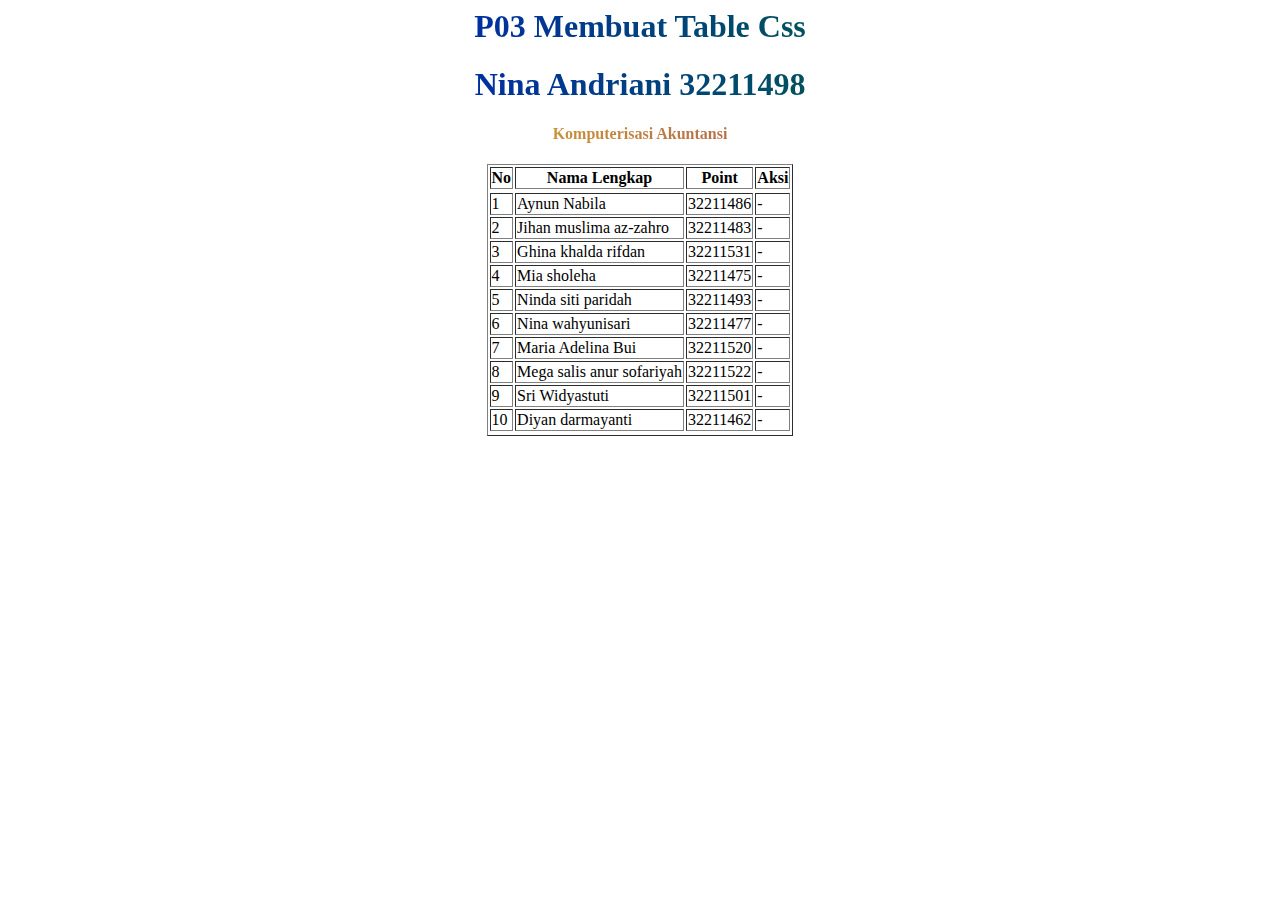
<file: css.html>
<html lang="en">
<head>
    <meta charset="UTF-8">
    <meta http-equiv="X-UA-Compatible" content="IE=edge">
    <meta name="viewport" content="width=device-width, initial-scale=1.0">
    <title>HTML Table Css</title>
 <style>

h1{
  background-image: linear-gradient(to right, blue, green);
 -webkit-background-clip: text;
 -webkit-text-fill-color: transparent;
  }
h4{
  background-image: linear-gradient(to right, yellow, purple);
  -webkit-background-clip: text;
  -webkit-text-fill-color: transparent;
  }

th:hover{
  color: blue;
  background: green;
  cursor: pointer;
  transition: 0.2s;
  opacity: 75%;
        
 }
tr:hover{
  color: blue;
  background: green;
  cursor: pointer;
  transition: 0.2s;
  opacity: 75%;
 }
 </style>  
</head>

<body>
    <center>
        <H1> P03 Membuat Table Css </H1>
        <H1> Nina Andriani 32211498 </H1>
    </center>
    <center>
    <h4>Komputerisasi Akuntansi</h4>
         <table border="1">
        
         <thead class="tabel_judul">
             <th>No</th>
             <th>Nama Lengkap</th>
             <th>Point</th>
             <th>Aksi</th>
         </thead>


         <tr>
            <tr>
             <td>1</td>
             <td>Aynun Nabila</td>
             <td>32211486</td>
             <td>-</td>
         </tr>

         <tr>
            <td>2</td>
            <td>Jihan muslima az-zahro</td>
            <td>32211483</td>
            <td>-</td>
         </tr>

         <tr>
            <td>3</td>
            <td>Ghina khalda rifdan</td>
            <td>32211531</td>
            <td>-</td>
         </tr>

         <tr>
            <td>4</td>
            <td>Mia sholeha</td>
            <td>32211475</td>
            <td>-</td>
         </tr> 

         <tr>
            <td>5</td>
            <td>Ninda siti paridah</td>
             <td>32211493</td>
             <td>-</td>
         </tr>

         <tr>
            <td>6</td>
            <td>Nina wahyunisari</td>
             <td>32211477</td>
             <td>-</td>
         </tr>

         <tr>
            <td>7</td>
            <td>Maria Adelina Bui</td>
             <td>32211520</td>
             <td>-</td>
         </tr>

         <tr>
            <td>8</td>
            <td>Mega salis anur sofariyah</td>
             <td>32211522</td>
             <td>-</td>
         </tr>

         <tr>
            <td>9</td>
            <td>Sri Widyastuti</td>
             <td>32211501</td>
             <td>-</td>
         </tr>
         
         <tr>
            <td>10</td>
            <td>Diyan darmayanti</td>
             <td>32211462</td>
             <td>-</td>
             <tr>
         </tr>
         
         
        </table>
    </center>
</body>
</html>
</file>
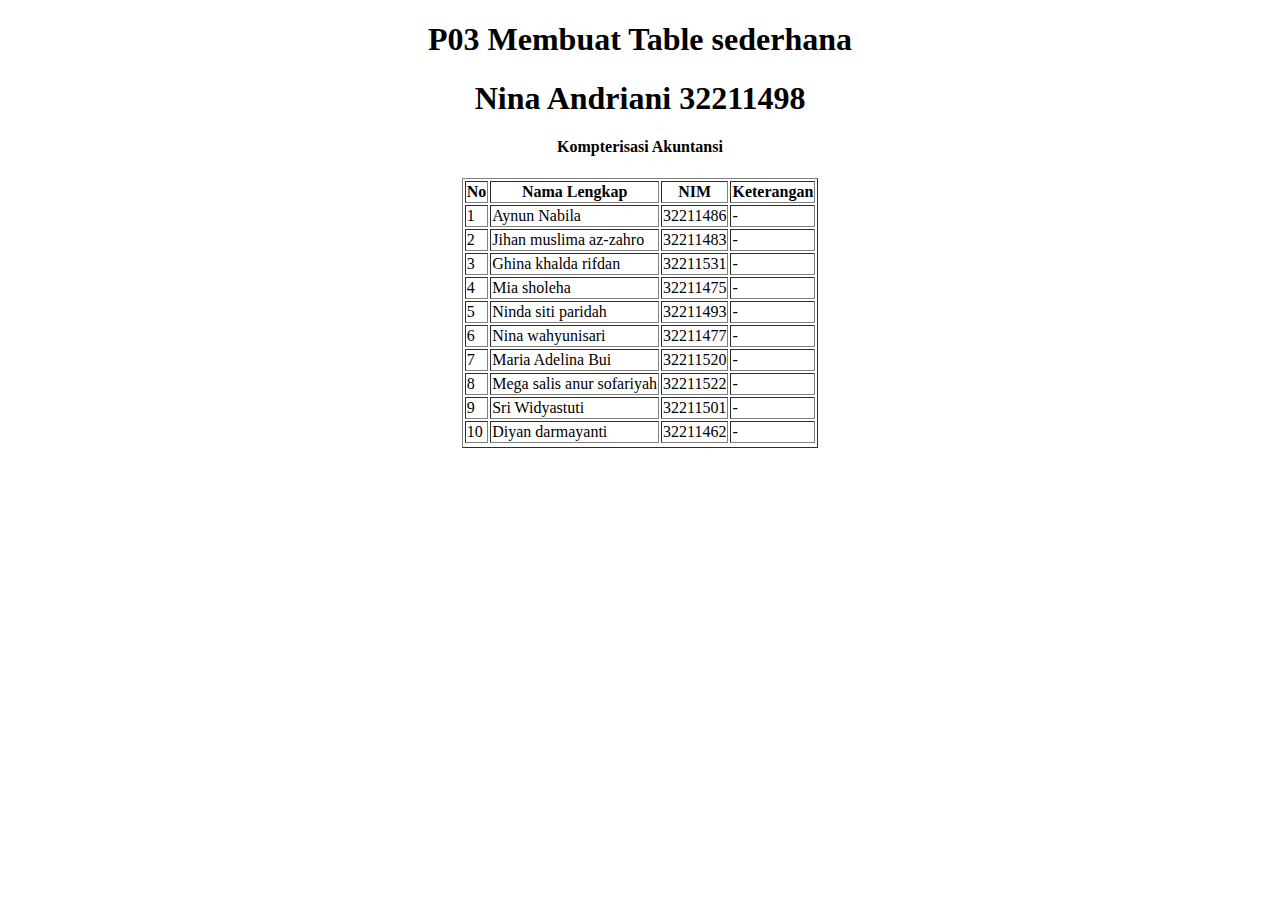
<file: P03TabelSederhana.html>
<!DOCTYPE html>
<html lang="en">
<head>
    <meta charset="UTF-8">
    <meta http-equiv="X-UA-Compatible" content="IE=edge">
    <meta name="viewport" content="width=device-width, initial-scale=1.0">
    <title>HTML Tabel sederhana</title>
   
</head>
<body>
    <center>
        <H1> P03 Membuat Table sederhana </H1>
        <H1> Nina Andriani 32211498 </H1>
    </center>
    <center>
    <h4> Kompterisasi Akuntansi </h4>
         <table border="1">
        
         <thead class="tabel_judul">
             <th>No</th>
             <th>Nama Lengkap</th>
             <th>NIM</th>
             <th>Keterangan</th>
         </thead>


         <tr>
             <td>1</td>
             <td>Aynun Nabila</td>
             <td>32211486</td>
             <td>-</td>
         </tr>

         <tr>
            <td>2</td>
            <td>Jihan muslima az-zahro</td>
            <td>32211483</td>
            <td>-</td>
         </tr>

         <tr>
            <td>3</td>
            <td>Ghina khalda rifdan</td>
            <td>32211531</td>
            <td>-</td>
         </tr>

         <tr>
            <td>4</td>
            <td>Mia sholeha</td>
            <td>32211475</td>
            <td>-</td>
         </tr> 

         <tr>
            <td>5</td>
            <td>Ninda siti paridah</td>
             <td>32211493</td>
             <td>-</td>
         </tr>

         <tr>
            <td>6</td>
            <td>Nina wahyunisari</td>
             <td>32211477</td>
             <td>-</td>
         </tr>

         <tr>
            <td>7</td>
            <td>Maria Adelina Bui</td>
             <td>32211520</td>
             <td>-</td>
         </tr>

         <tr>
            <td>8</td>
            <td>Mega salis anur sofariyah</td>
             <td>32211522</td>
             <td>-</td>
         </tr>

         <tr>
            <td>9</td>
            <td>Sri Widyastuti</td>
             <td>32211501</td>
             <td>-</td>
         </tr>
         
         <tr>
            <td>10</td>
            <td>Diyan darmayanti</td>
             <td>32211462</td>
             <td>-</td>
             <tr>
            
         </tr>
         
         
        </table>
    </center>
</body>
</html>
</file>
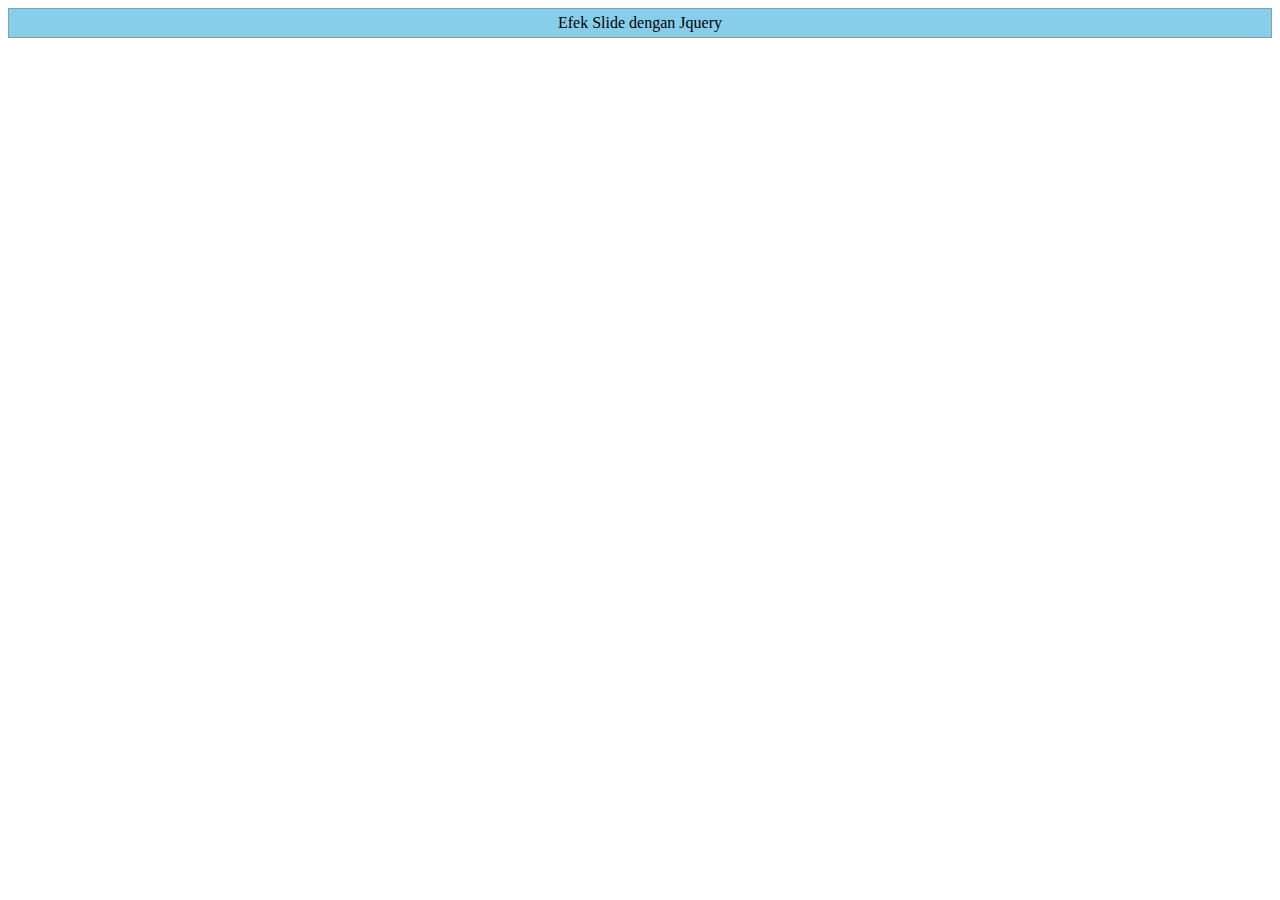
<file: p05-JQueryslidingNina.html>
<!DOCTYPE html>
<html>
<head>
<script src="https://ajax.googleapis.com/ajax/libs/jquery/3.6.1/jquery.min.js"></script>
<script>
$(document).ready(function(){
  $("#flip").click(function(){
    $("#panel").slideToggle("slow");
  });
});
</script>
<style> 
#panel, #flip {
  padding: 5px;
  text-align: center;
  background-color: skyblue;
  border: solid 1px #8768;

}

#panel {
  padding: 50px;
  display: none;
  background-color: skyblue;
}

</style>
</head>
<body>
 
<div id="flip">Efek Slide dengan Jquery </div>
<div id="panel">Efek slide adalah efek kemunculan sebuah elemen HTML dengan cara turundari atas kebawah. Jquery menyediakan methode slideToggle() yang berfungsi gabungan dari dua method slideUp() dan SlideDown().</div>

</body>
</html>
</file>
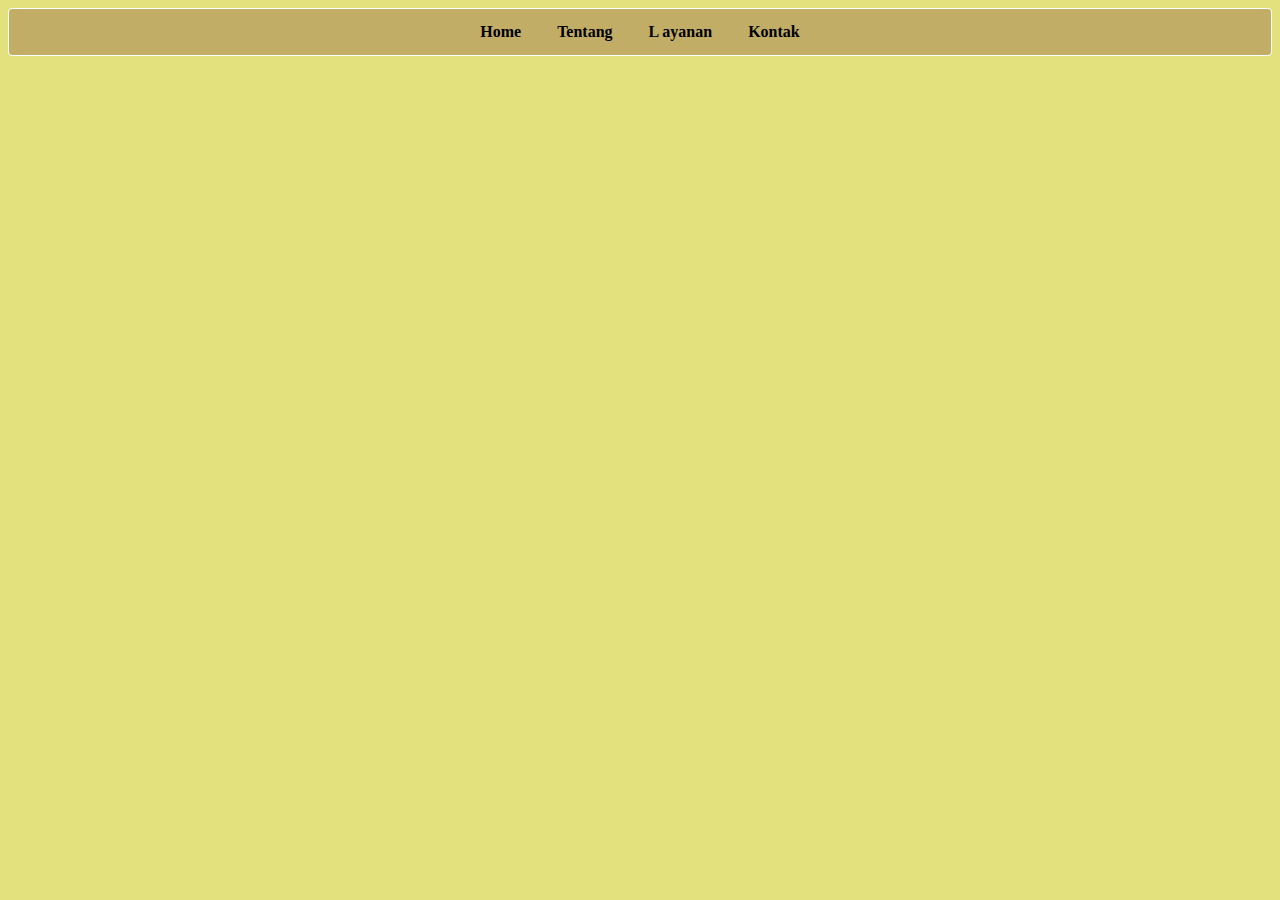
<file: SPAMenuNina.html>
<!DOCTYPE html>
<html lang="en">
<head>
    <meta charset="utf-8">
    <meta name="viewport" content="width=device-width, initial-scale=1.0">
    <title>JQuery Add/Remove Class for SPA Menu</title>
    <link rel="stylesheet" href="SPA.css">
</head>
<body>
    <div class="cover">
        <ul>
            <li><a href="#home" class="active">Home</a></li>
            <li><a href="#produk" class="active">Tentang</a></li>
            <li><a href="#layanan" class="active">L
            ayanan</a></li>
            <li><a href="#kontak" class="active">Kontak</a></li>
        </ul>
        <div class="emptyfloat"></div>
    
        <div id="konten">
            <div id="isikonten">
                <div id="home" class="isi__1">
                    <h2>Home</h2>
                    <p>
                        Hai....
                    </p>
                </div>
                <div id="produk" class="isi__2">
                    <h2>Tentang</h2>
                    <p>
                        Perkenalkan saya Nina Andriani Prodi Komputerisasi Akuntansi.
                    </p>
                </div>
                <div id="layanan" class="isi__3">
                    <h2>Layanan</h2>
                    <p>Comming soon</p>
                </div>
                </div>
                <div id="kontak" class="isi__5">
                    <h2>Kontak</h2>
                    <p>
                        Email : ninaandrianii03@gmail.com
                        <p>Instagram : andria_382
                    </p>
                </div>
        </div>
    </div>

<script src="https://cdnjs.cloudflare.com/ajax/libs/jquery/3.6.1/jquery.min.js"></script>
<script src="sript.js"></script>
</body>
</html>
</file>
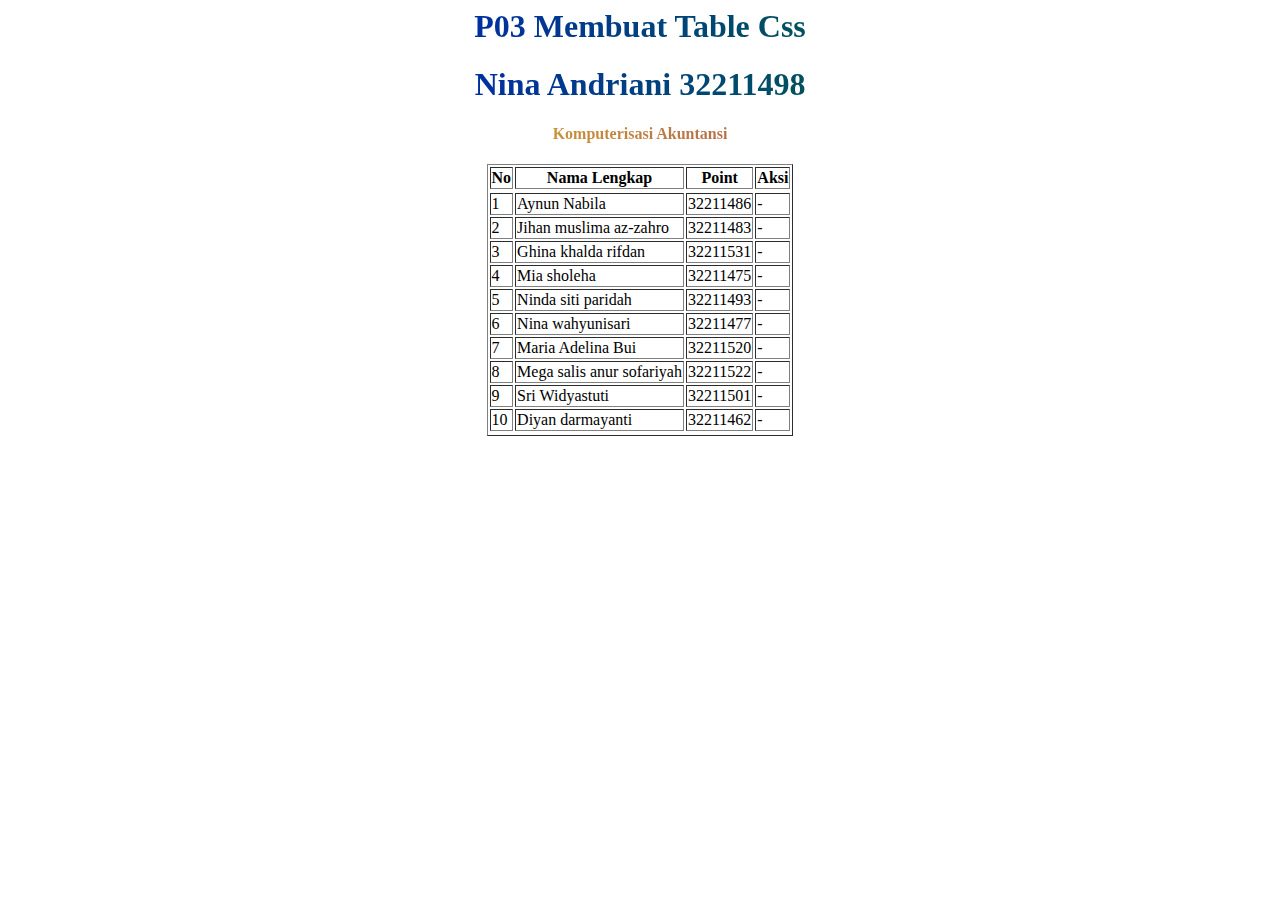
<file: Web-Dev/css.html>
<html lang="en">
<head>
    <meta charset="UTF-8">
    <meta http-equiv="X-UA-Compatible" content="IE=edge">
    <meta name="viewport" content="width=device-width, initial-scale=1.0">
    <title>HTML Table Css</title>
 <style>

h1{
  background-image: linear-gradient(to right, blue, green);
 -webkit-background-clip: text;
 -webkit-text-fill-color: transparent;
  }
h4{
  background-image: linear-gradient(to right, yellow, purple);
  -webkit-background-clip: text;
  -webkit-text-fill-color: transparent;
  }

th:hover{
  color: blue;
  background: green;
  cursor: pointer;
  transition: 0.2s;
  opacity: 75%;
        
 }
tr:hover{
  color: blue;
  background: green;
  cursor: pointer;
  transition: 0.2s;
  opacity: 75%;
 }
 </style>  
</head>

<body>
    <center>
        <H1> P03 Membuat Table Css </H1>
        <H1> Nina Andriani 32211498 </H1>
    </center>
    <center>
    <h4>Komputerisasi Akuntansi</h4>
         <table border="1">
        
         <thead class="tabel_judul">
             <th>No</th>
             <th>Nama Lengkap</th>
             <th>Point</th>
             <th>Aksi</th>
         </thead>


         <tr>
            <tr>
             <td>1</td>
             <td>Aynun Nabila</td>
             <td>32211486</td>
             <td>-</td>
         </tr>

         <tr>
            <td>2</td>
            <td>Jihan muslima az-zahro</td>
            <td>32211483</td>
            <td>-</td>
         </tr>

         <tr>
            <td>3</td>
            <td>Ghina khalda rifdan</td>
            <td>32211531</td>
            <td>-</td>
         </tr>

         <tr>
            <td>4</td>
            <td>Mia sholeha</td>
            <td>32211475</td>
            <td>-</td>
         </tr> 

         <tr>
            <td>5</td>
            <td>Ninda siti paridah</td>
             <td>32211493</td>
             <td>-</td>
         </tr>

         <tr>
            <td>6</td>
            <td>Nina wahyunisari</td>
             <td>32211477</td>
             <td>-</td>
         </tr>

         <tr>
            <td>7</td>
            <td>Maria Adelina Bui</td>
             <td>32211520</td>
             <td>-</td>
         </tr>

         <tr>
            <td>8</td>
            <td>Mega salis anur sofariyah</td>
             <td>32211522</td>
             <td>-</td>
         </tr>

         <tr>
            <td>9</td>
            <td>Sri Widyastuti</td>
             <td>32211501</td>
             <td>-</td>
         </tr>
         
         <tr>
            <td>10</td>
            <td>Diyan darmayanti</td>
             <td>32211462</td>
             <td>-</td>
             <tr>
         </tr>
         
         
        </table>
    </center>
</body>
</html>
</file>
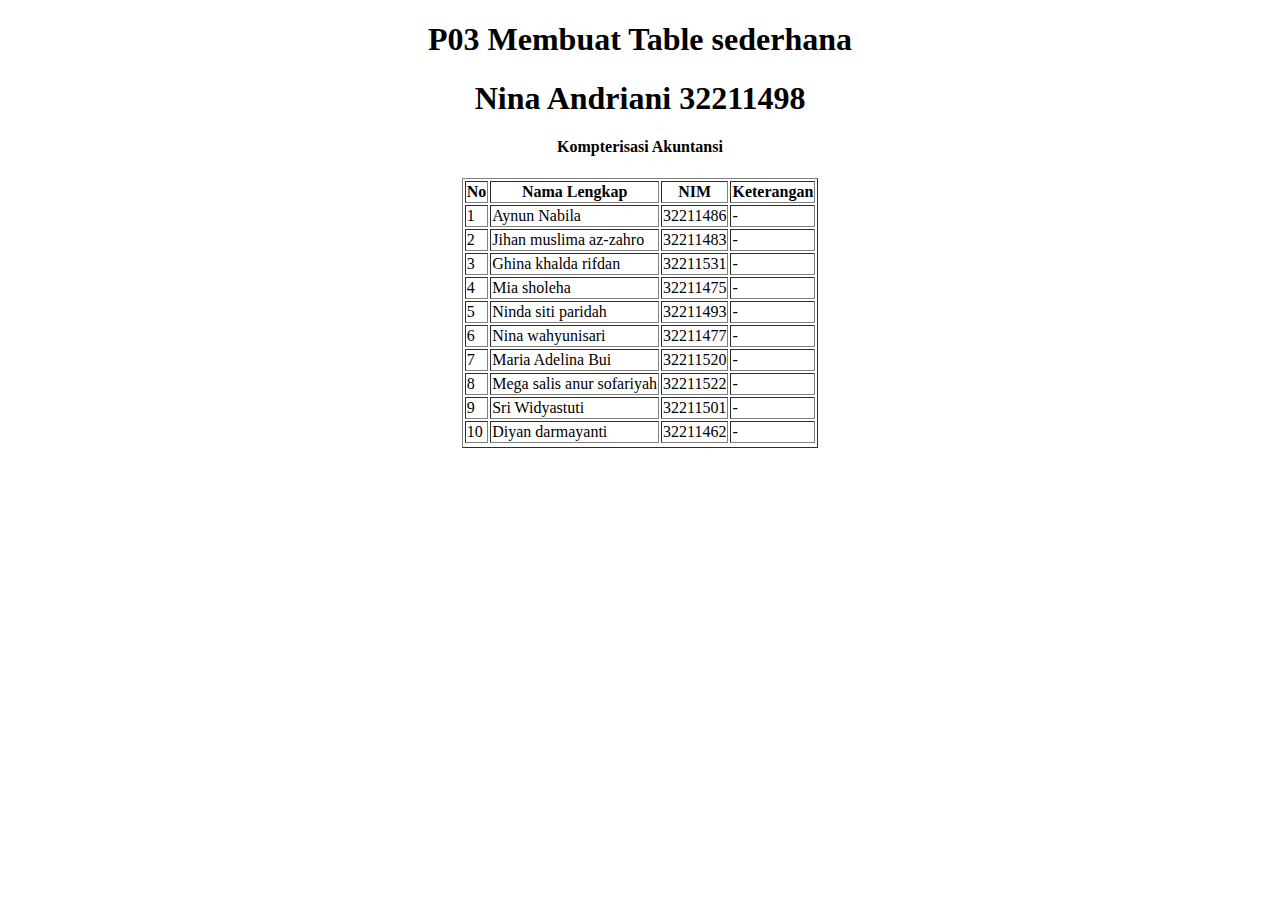
<file: Web-Dev/P03TabelSederhana.html>
<!DOCTYPE html>
<html lang="en">
<head>
    <meta charset="UTF-8">
    <meta http-equiv="X-UA-Compatible" content="IE=edge">
    <meta name="viewport" content="width=device-width, initial-scale=1.0">
    <title>HTML Tabel sederhana</title>
   
</head>
<body>
    <center>
        <H1> P03 Membuat Table sederhana </H1>
        <H1> Nina Andriani 32211498 </H1>
    </center>
    <center>
    <h4> Kompterisasi Akuntansi </h4>
         <table border="1">
        
         <thead class="tabel_judul">
             <th>No</th>
             <th>Nama Lengkap</th>
             <th>NIM</th>
             <th>Keterangan</th>
         </thead>


         <tr>
             <td>1</td>
             <td>Aynun Nabila</td>
             <td>32211486</td>
             <td>-</td>
         </tr>

         <tr>
            <td>2</td>
            <td>Jihan muslima az-zahro</td>
            <td>32211483</td>
            <td>-</td>
         </tr>

         <tr>
            <td>3</td>
            <td>Ghina khalda rifdan</td>
            <td>32211531</td>
            <td>-</td>
         </tr>

         <tr>
            <td>4</td>
            <td>Mia sholeha</td>
            <td>32211475</td>
            <td>-</td>
         </tr> 

         <tr>
            <td>5</td>
            <td>Ninda siti paridah</td>
             <td>32211493</td>
             <td>-</td>
         </tr>

         <tr>
            <td>6</td>
            <td>Nina wahyunisari</td>
             <td>32211477</td>
             <td>-</td>
         </tr>

         <tr>
            <td>7</td>
            <td>Maria Adelina Bui</td>
             <td>32211520</td>
             <td>-</td>
         </tr>

         <tr>
            <td>8</td>
            <td>Mega salis anur sofariyah</td>
             <td>32211522</td>
             <td>-</td>
         </tr>

         <tr>
            <td>9</td>
            <td>Sri Widyastuti</td>
             <td>32211501</td>
             <td>-</td>
         </tr>
         
         <tr>
            <td>10</td>
            <td>Diyan darmayanti</td>
             <td>32211462</td>
             <td>-</td>
             <tr>
            
         </tr>
         
         
        </table>
    </center>
</body>
</html>
</file>
<file: SPA.css>
body{
      background-color: #e3e17d;
}

.cover {
  width: 100%;
  margin: auto;
}

ul {
  list-style-type: none;
  margin: 0;
  padding: 0;
  overflow: hidden;
  border: 1px solid white;
  background-color: #c2ad67;
  border-radius: 4px;
  text-align: center;

}

li {
  display: inline-block;
}

li a {
  display: block;
  color: black;
  text-align: center;
  padding: 14px 16px;
  text-decoration: none;
  transition: 0.2s;

}

li a:hover {
  transform: scale(1.1);
  box-shadow: 1px 1px 4px gray;
}

.emptyfloat {
  clear: both;
}


.isi__1, .isi__2, .isi__3, .isi__4, .isi__5 {
  background-color: #eddb9f;
  border: solid 1px white;
  padding: 50px;
  display: none;
  color: black;
  font-family: Times New Roman;
  border-radius: 6px;
  box-shadow: 1px 1px 6px gray;
}

h2 {
  text-align: center;
}

.active {
  font-weight: bold;
}

.halaman a {
  color: white;
  text-decoration: none;
  text-align: center;
  background-color: mintcream;
  padding: 10px 25px;
  border-radius: 4px;
  justify-content: center;
  border: none;
}
</file>
